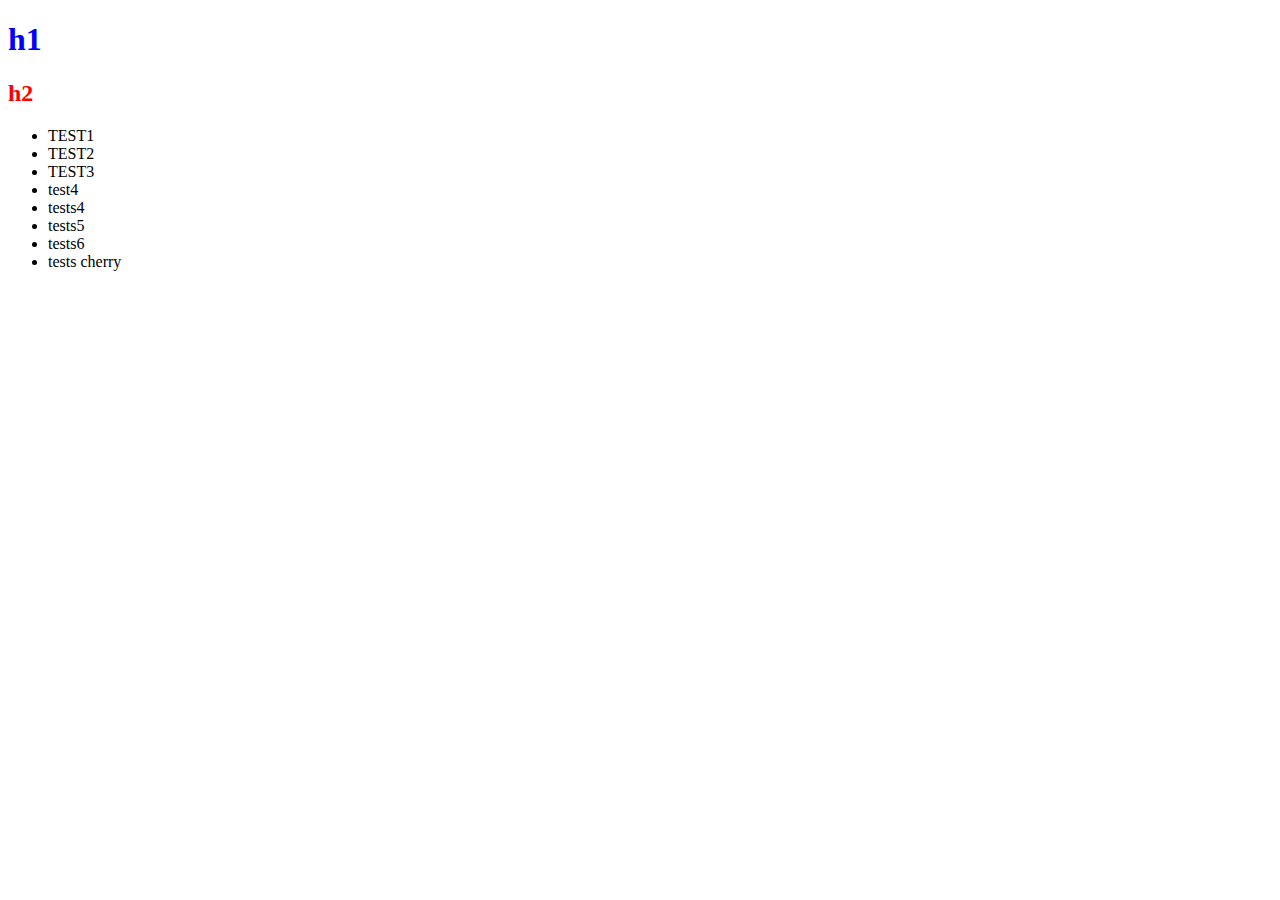
<file: index.html>
<!DOCTYPE HTML>
<html lang="en">
	
	<head>
		<meta http-equiv="Content-Type" content="text/html; charset=utf8"/>
		<link href="styles.css" rel="stylesheet"/>
        <title>Empty Web page2</title>
	</head>
	<body>

		<h1>h1</h1>
		<h2>h2</h2>
		<ul>
			<li>TEST1</li>
			<li>TEST2</li>
			<li>TEST3</li>
			<li>test4</li>
			<li>tests4</li>
			<li>tests5</li>
			<li>tests6</li>
			<li>tests cherry</li>
		</ul>
	</body>
</html>
</file>
<file: styles.css>
h1 {
	color : blue;
}
h2 {
	color : red;
}
</file>
